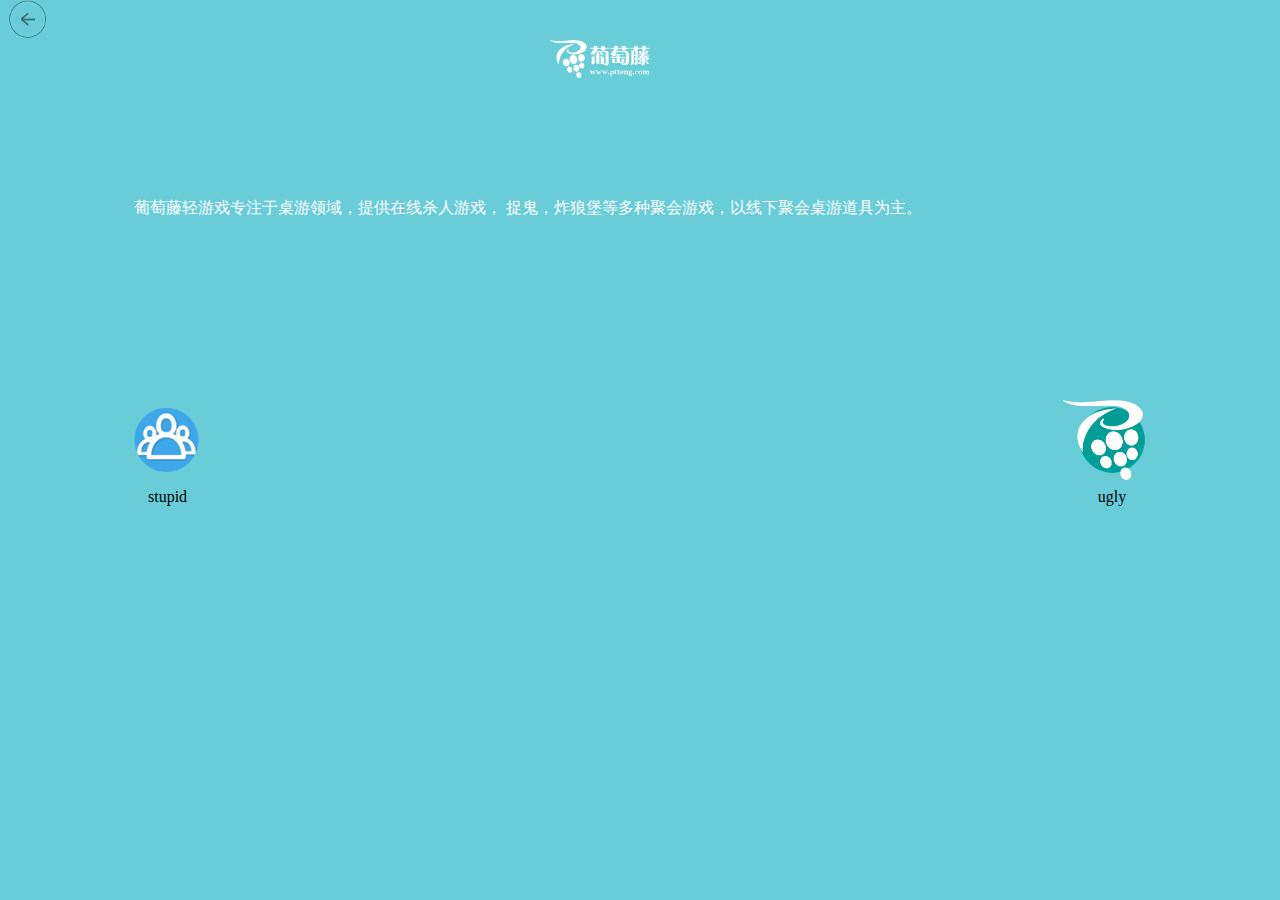
<file: index.html>
<!DOCTYPE html>
<html>
<head>
<meta charset="utf-8" 
	name="viewport" 
	content="width=device-width, initial-scale=1.0, maximum-scale=1.0, user-scalable=0">
<title>Second</title>
<style>
p.a{
	color:white;
	width:80%;
	padding-left:10%;
	padding-right:10%;

	}
.p{
	position: absolute;
	top: 40px;
    left: 43%;
}
.p img{
	position: absolute;
	width: 100px;
}
.i{
position: absolute;
	width: 80px;
	height: 80px;
	top: 400px;
	right: 10%;
}
.i img{
	position:absolute;
	width: 80px;
	height: 80px;
}
.o{
	position: absolute;
	width: 100px;
	height: 100px;
	left: 10%;
	top: 400px;
}
.o img{
	position: absolute;
	width: 80px;
	height: 80px;
}
.hh{
	position: absolute;
	top: 0px;
}
.hh img{
	width: 40px;
}
</style>
</head>
	<body  bgcolor="#68cdd7">
		<div class="hh">
			<img src="133.png">
		</div>
		<br  />
		<div class="p">
			<img src="ppt.png">
		</div>
	<h1>&nbsp;</h1>
	<h1>&nbsp;</h1>
	<p>&nbsp;</p>

	<p class="a">葡萄藤轻游戏专注于桌游领域，提供在线杀人游戏，
		捉鬼，炸狼堡等多种聚会游戏，以线下聚会桌游道具为主。</p>
	<h1>&nbsp;</h1>
	<h1>&nbsp;</h1>
	<div class="o">
		<img src="12.png" ><br /><br /><br /><br />
		<p style="position: relative;left: 20%;">stupid</p>
	</div>
	
	<div class="i">
		<img src="14.png" >
		<img src="144.png" style="right: 11%;"><br /><br /><br /><br />
	
	<p style="text-align: center;">ugly</p>
	</div>
	</body>
</html>
</file>
